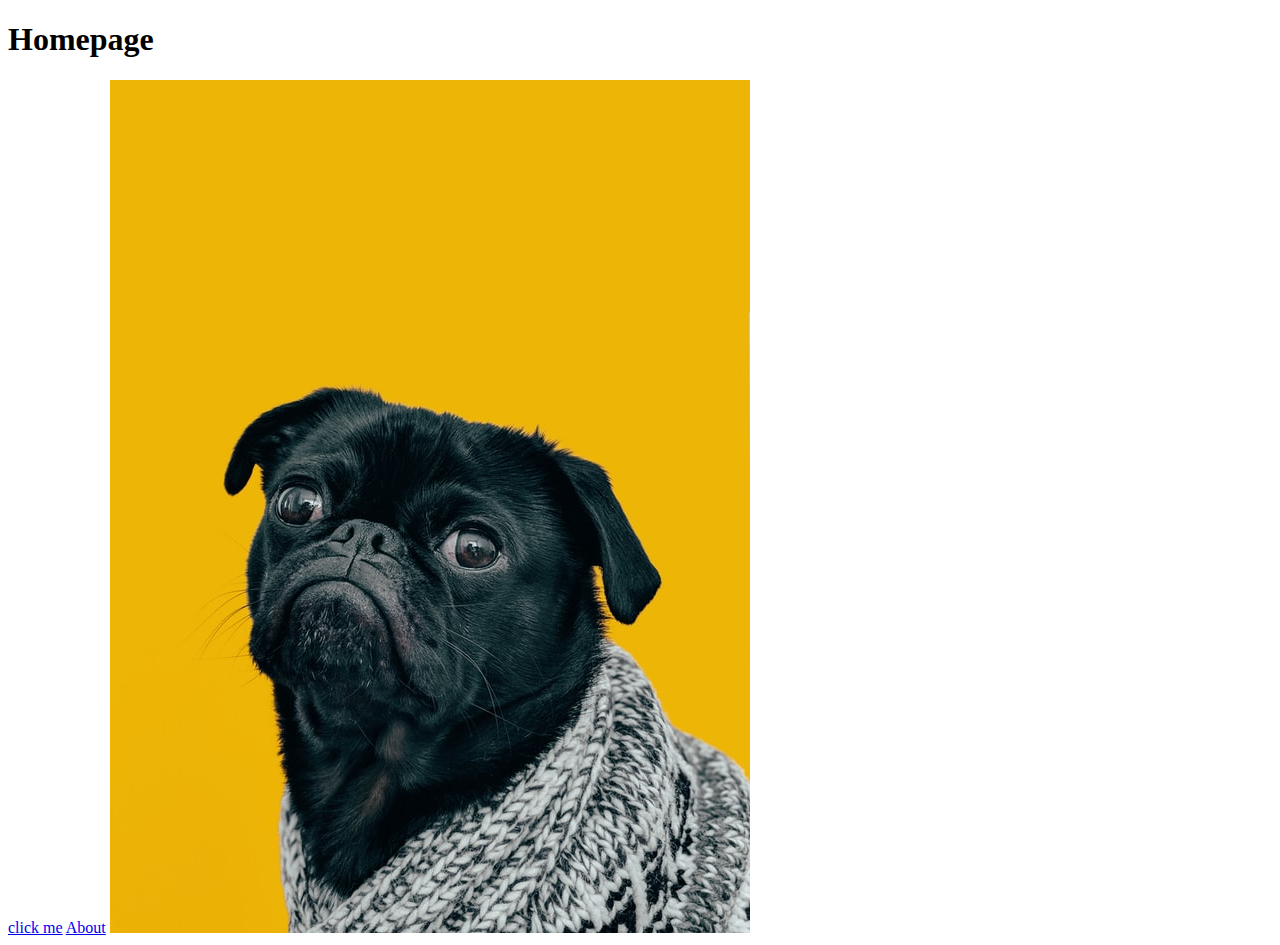
<file: odin-links-and-images/index.html>
<!DOCTYPE html>
<html lang="en">
    <head>
        <meta charset="UTF-8">
        <title>Webpage</title>
    </head>
    <body>
        <h1>Homepage</h1>
        <a href="https://www.theodinproject.com/about">click me</a>
        <a href="./pages/about.html">About</a>
        <img src="./images/dog.jpg" alt="pug dog">
    </body>
</html>
</file>
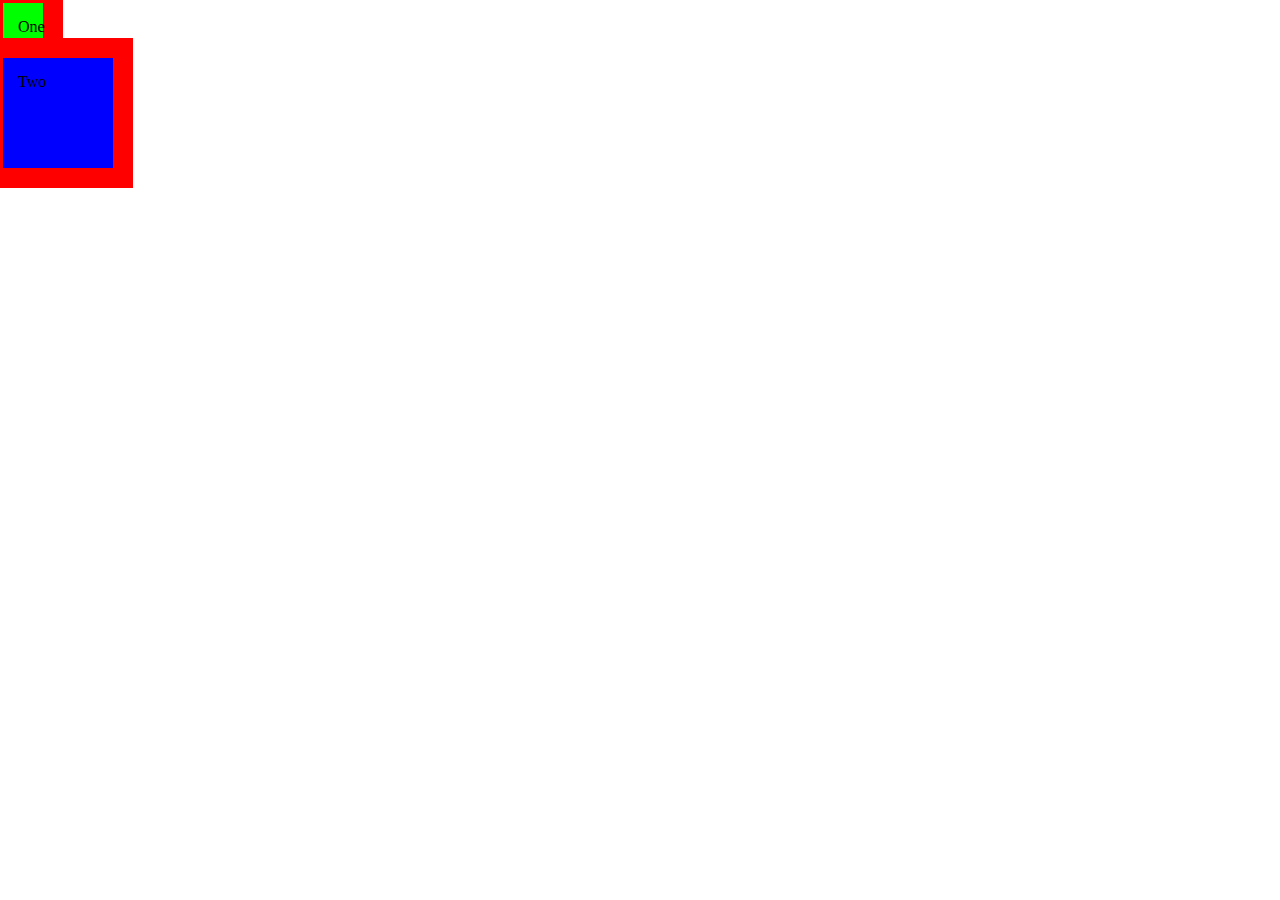
<file: testbed.html>
<!DOCTYPE html>
<html lang="en">
    <head>
        <meta charset="UTF-8">
        <title>Webpage</title>
        <link rel="stylesheet" href="./testbed.css">
    </head>
    <body>
        <p class="box-one">One</p>
        <p class="box-two">Two</p>
    </body>
</html>
</file>
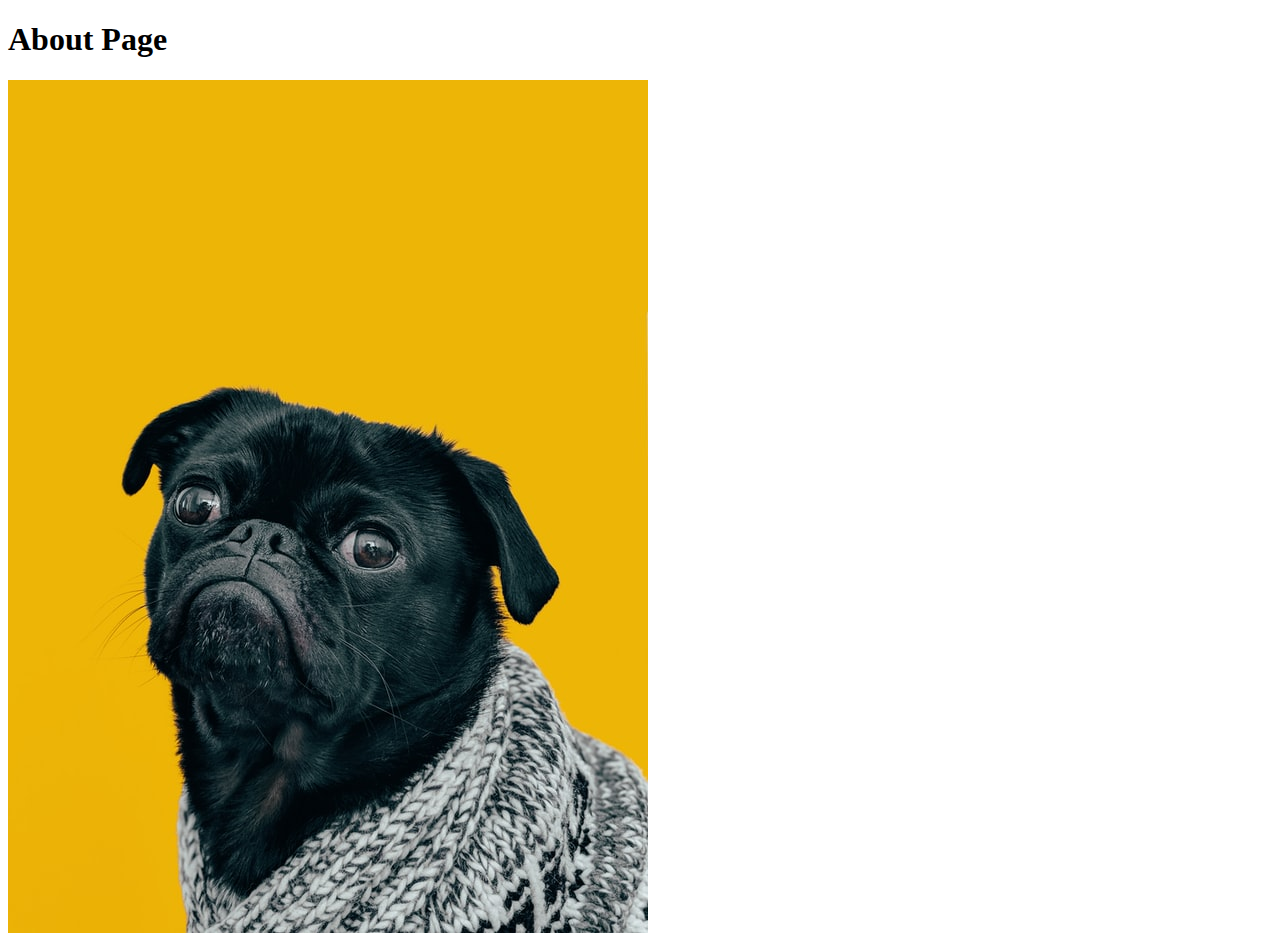
<file: odin-links-and-images/pages/about.html>
<!DOCTYPE html>
<html lang="en">
<head>
    <meta charset="UTF-8">
    <title>Odin Links and Images</title>
</head>
<body>
    <h1>About Page</h1>
    <img src="../images/dog.jpg" alt="pug dog">
</body>
</html>
</file>
<file: testbed.css>
.box-one {
    background-color: #00ff00;
    height: 80px;
    width: 80px;
    margin: -25px;
    border: solid 20px red;
    padding: 15px;
    box-sizing: border-box;
}

.box-two {
    background-color: #0000ff;
    height: 80px;
    width: 80px;
    margin: -25px;
    border: solid 20px red;
    padding: 15px;
}
</file>
